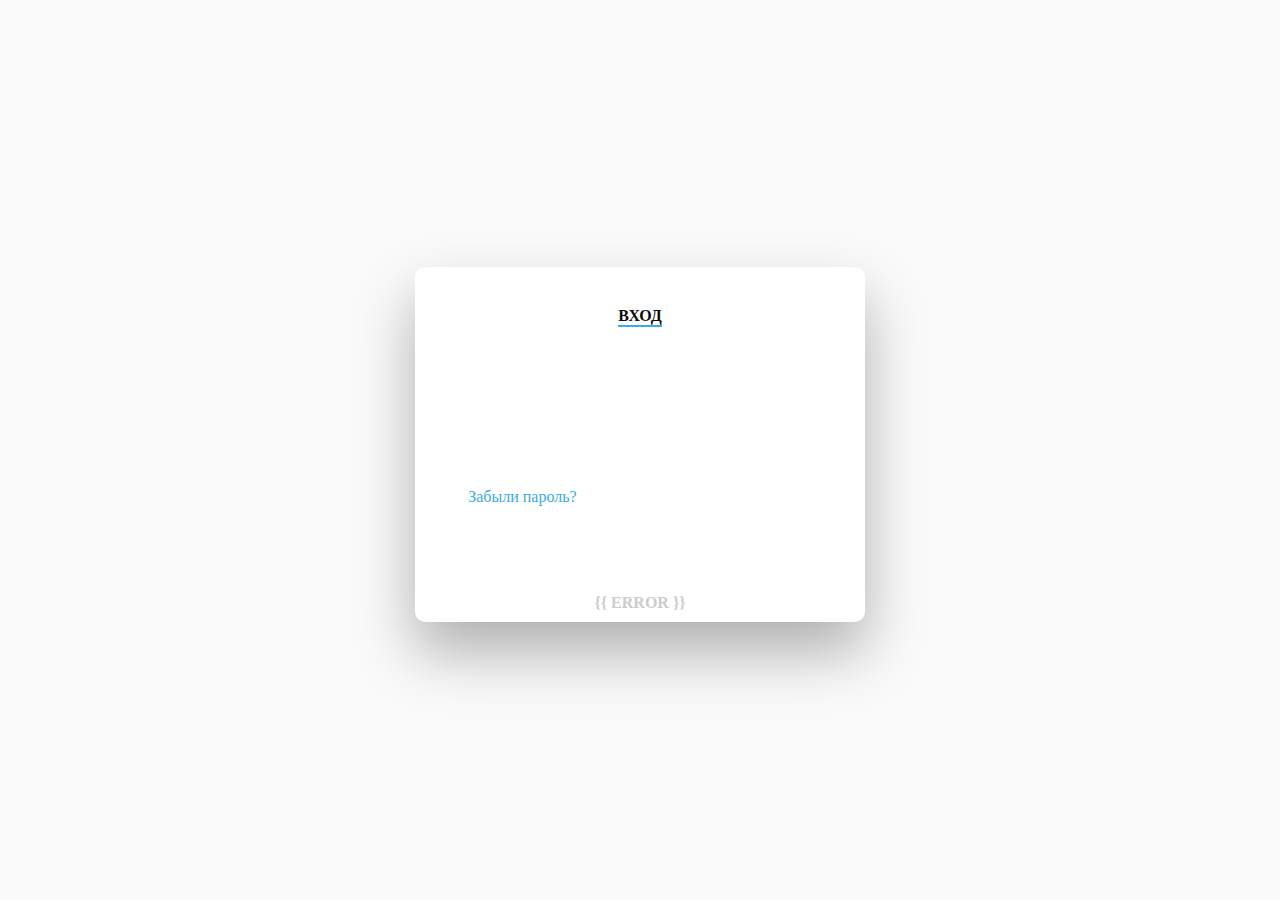
<file: templates/index.html>
<!DOCTYPE html>
<html lang="ru">
<head>
    <meta charset="UTF-8">
    <title>Вход • Smart boat controller</title>
    <link rel="stylesheet" href="/static/style.css">
</head>
<body>
<div class="wrapper fadeInDown">
    <div id="formContent">
        <h2 class="active">Вход</h2>
        <form>
            <input type="text" id="username" class="fadeIn" name="username" placeholder="Email или имя пользователя">
            <input type="password" id="password" class="fadeIn" name="password" placeholder="Пароль">
            <a class="underlineHover" href="#">Забыли пароль?</a>
            <input type="submit" class="fadeIn" value="Войти">
            <h2>{{ error }}</h2>
        </form>
    </div>
</div>
</body>
</html>
</file>
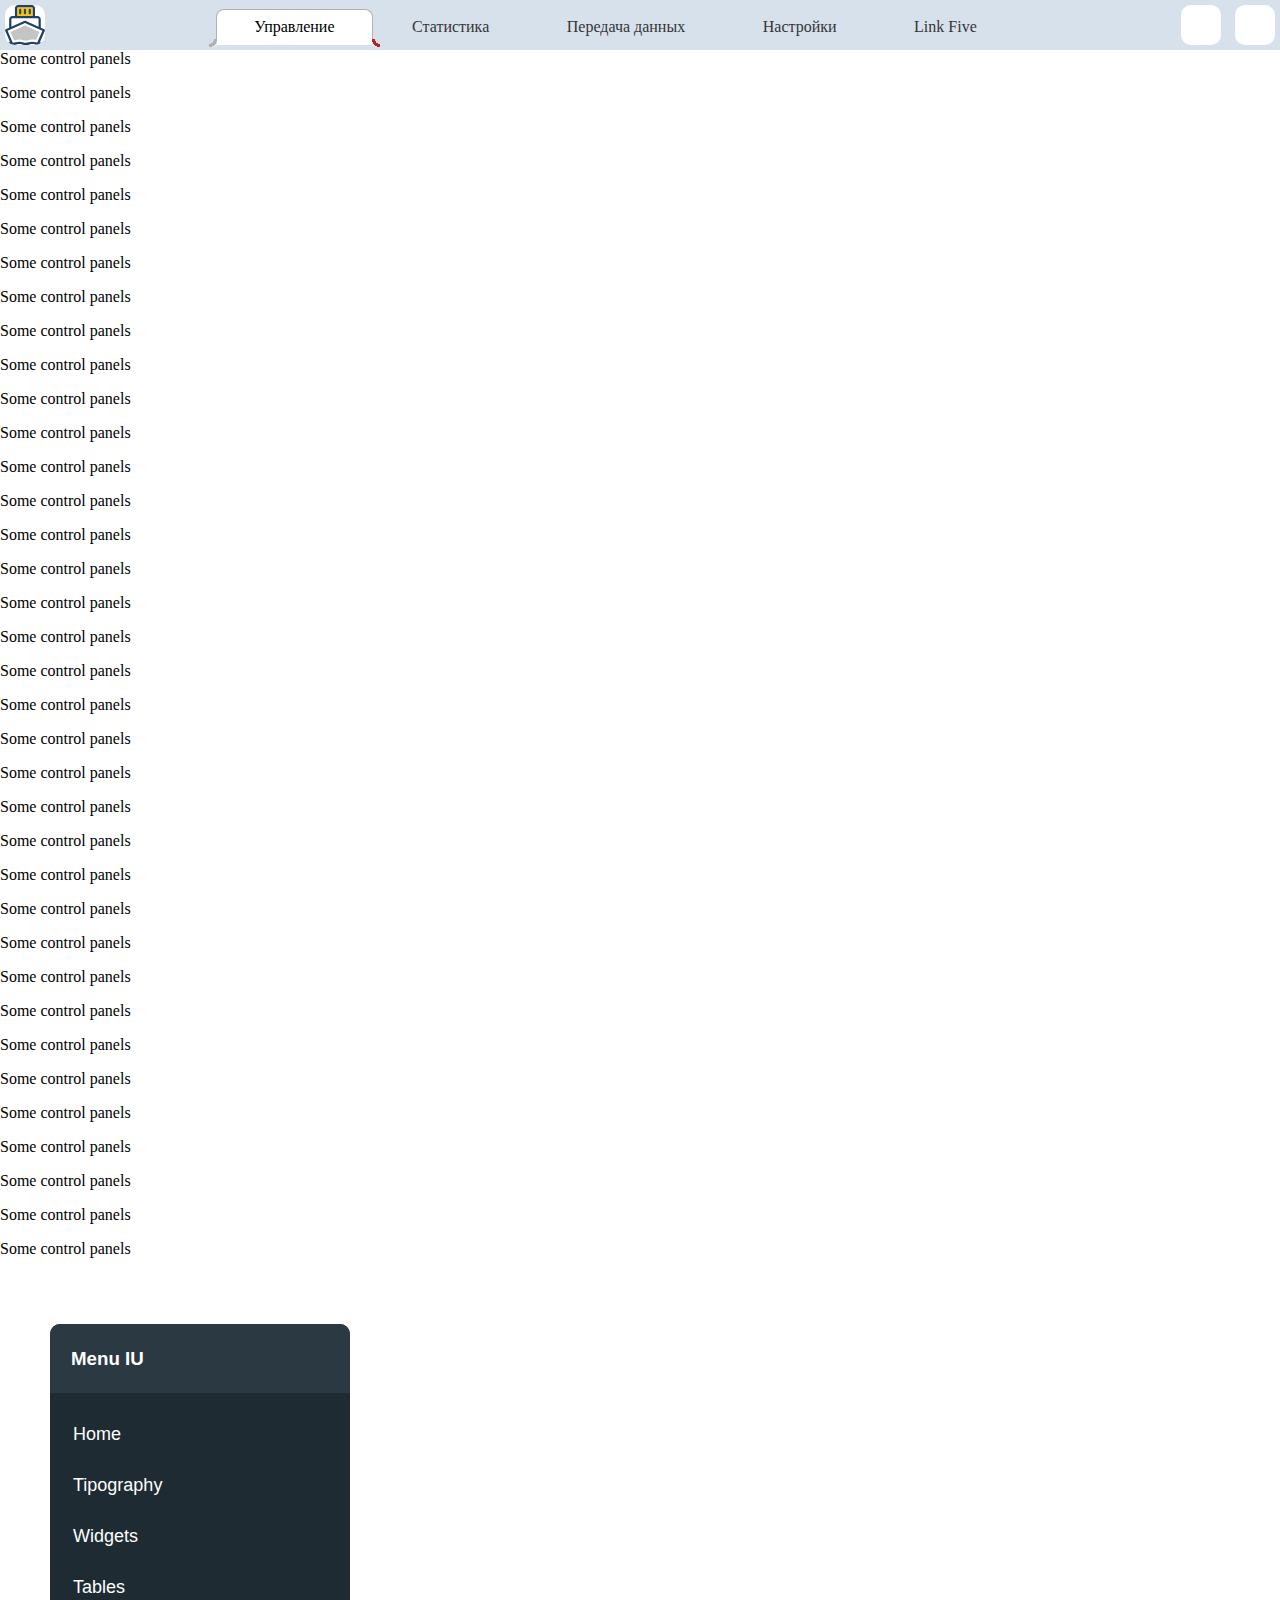
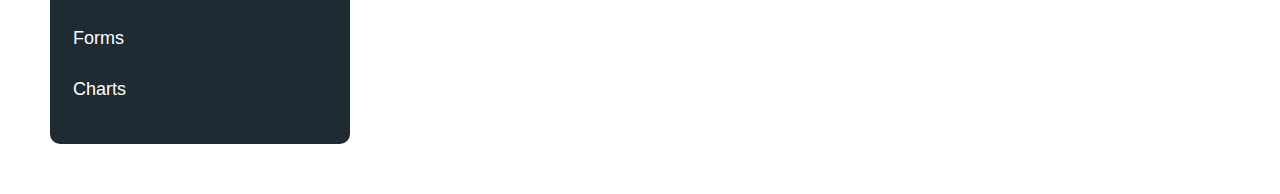
<file: templates/control.html>
<!DOCTYPE html>
<html lang="ru">
<head>
    <meta charset="UTF-8">
    <meta name="author" content="Codeyro">
    <meta name="copyright" content="Все права принадлежат Codeyro">
    <title>Панель управления • Smart boat controller</title>
    <link rel="stylesheet" href="/static/style2.css">
    <link rel="icon" href="/static/favicon.svg" type="image/x-icon">
    <!--<link rel='stylesheet' href='/static/style3.css'>-->
</head>
<body>
<nav>
    <div>
        <img class="logo" src="/static/favicon.svg" alt="">
        <h1><!--Ship model controller--></h1>
    </div>
    <div class="tabs">
        <a href="control.html" class="active">Управление</a>
        <a href="stats.html">Статистика</a>
        <a href="data.html">Передача данных</a>
        <a href="settings.html">Настройки</a>
        <a href="#">Link Five</a>
    </div>
    <div>
        <button></button>
        <button></button>
    </div>

</nav>
<div class="main">
    <p>Some control panels</p>
    <p>Some control panels</p>
    <p>Some control panels</p>
    <p>Some control panels</p>
    <p>Some control panels</p>
    <p>Some control panels</p>
    <p>Some control panels</p>
    <p>Some control panels</p>
    <p>Some control panels</p>
    <p>Some control panels</p>
    <p>Some control panels</p>
    <p>Some control panels</p>
    <p>Some control panels</p>
    <p>Some control panels</p>
    <p>Some control panels</p>
    <p>Some control panels</p>
    <p>Some control panels</p>
    <p>Some control panels</p>
    <p>Some control panels</p>
    <p>Some control panels</p>
    <p>Some control panels</p>
    <p>Some control panels</p>
    <p>Some control panels</p>
    <p>Some control panels</p>
    <p>Some control panels</p>
    <p>Some control panels</p>
    <p>Some control panels</p>
    <p>Some control panels</p>
    <p>Some control panels</p>
    <p>Some control panels</p>
    <p>Some control panels</p>
    <p>Some control panels</p>
    <p>Some control panels</p>
    <p>Some control panels</p>
    <p>Some control panels</p>
    <p>Some control panels</p>
    <p>Some control panels</p>
</div>


<div class="container">
    <div class="card">
        <div class="header">
            <h3>Menu IU <i class="fas fa-angle-down iconM"></i></h3>
        </div>
        <div class="body">
            <ul>
                <li><i class="fas fa-home icon"></i> Home</li>
                <li><i class="fas fa-underline icon"></i> Tipography</li>
                <li><i class="fas fa-boxes icon"></i> Widgets</li>
                <li><i class="fas fa-table icon"></i> Tables</li>
                <li><i class="fab fa-wpforms icon"></i> Forms
                    <ul>
                        <li><i class="fas fa-pencil-alt icon"></i> First form</li>
                        <li><i class="fas fa-paper-plane icon"></i> Second form</li>
                    </ul>
                </li>
                <li><i class="fas fa-chart-pie icon"></i> Charts</li>
            </ul>
        </div>
    </div>
</div>
</body>
</html>
</file>
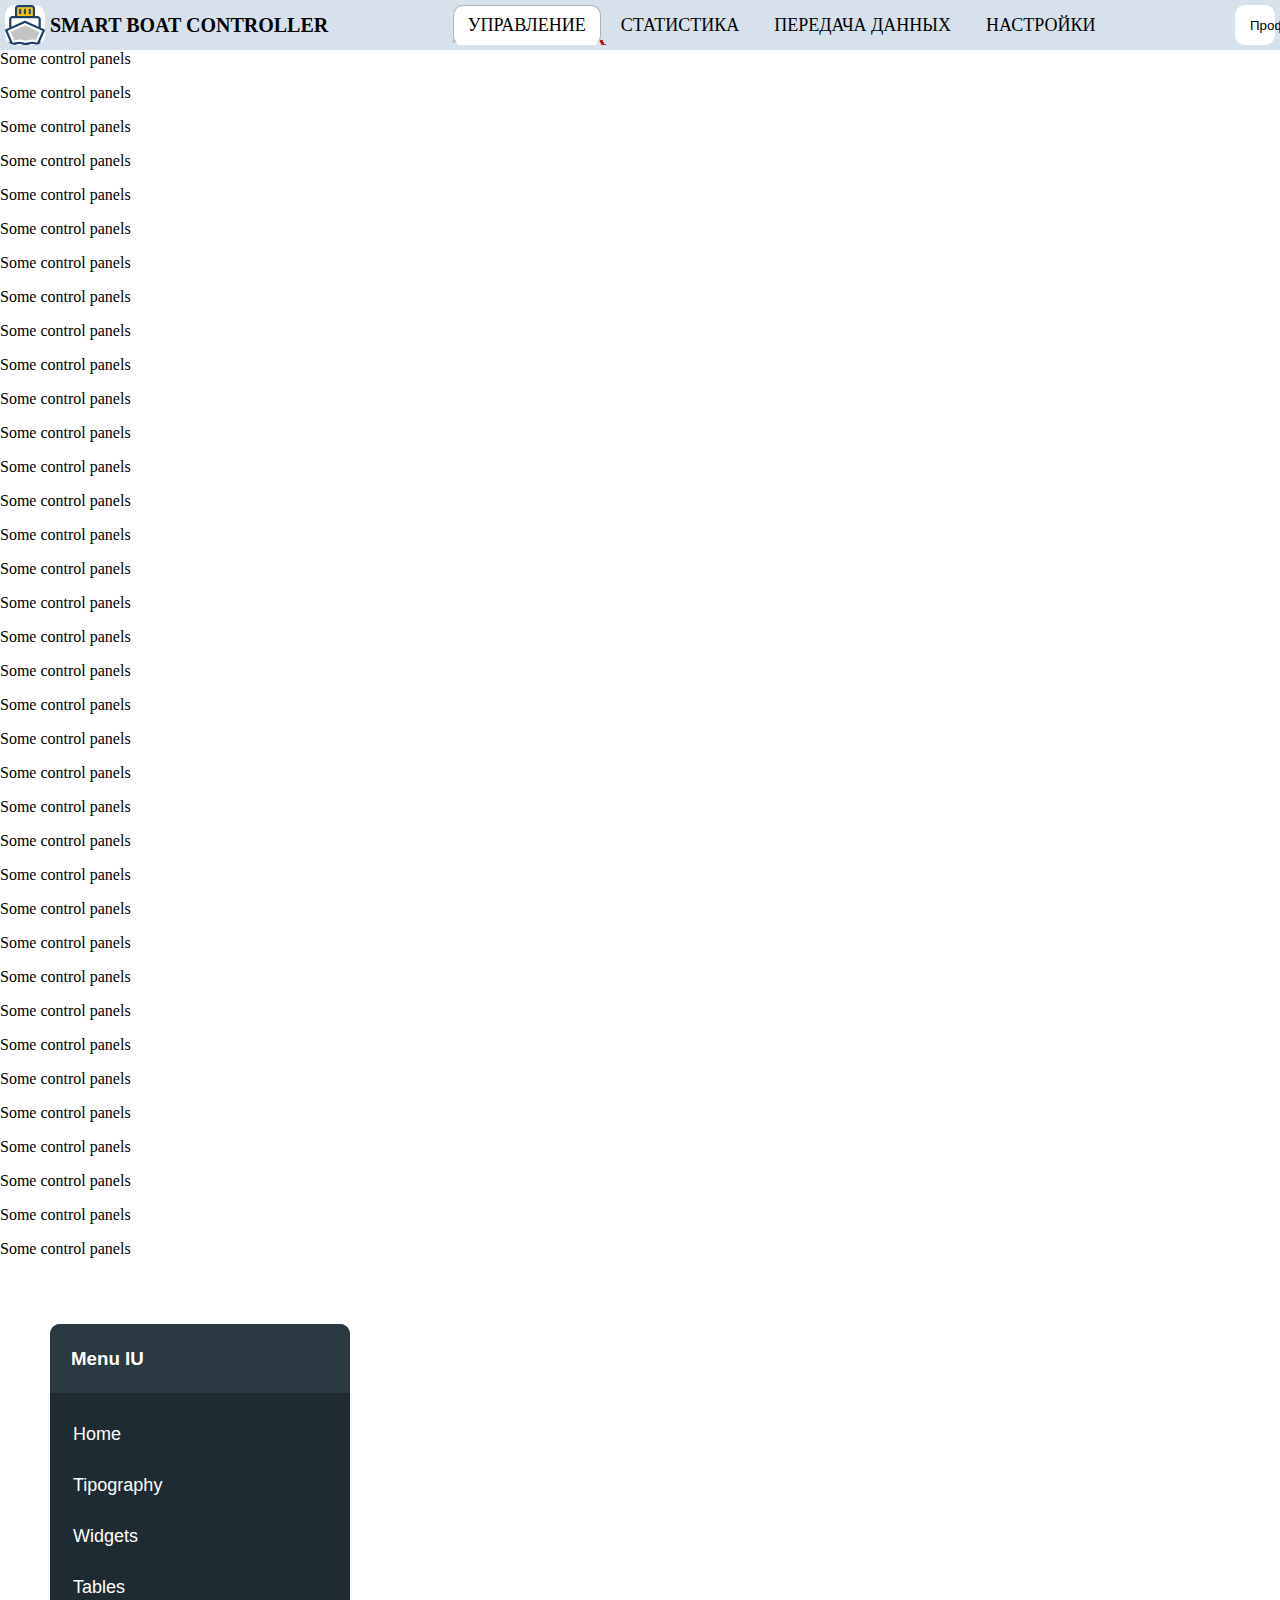
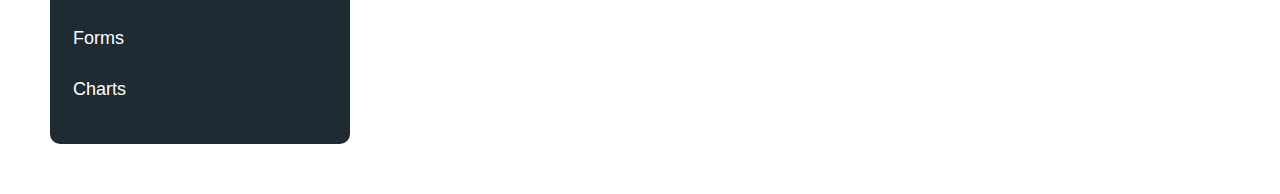
<file: templates/controlPanel.html>
<!DOCTYPE html>
<html lang="ru">
<head>
    <meta charset="UTF-8">
    <meta name="author" content="Codeyro">
    <meta name="copyright" content="Все права принадлежат Codeyro">
    <title>Панель управления • Smart boat controller</title>
    <link rel="stylesheet" href="/static/style2.css">
    <link rel="icon" href="SmartBoatController/static/favicon.svg" type="image/x-icon">
</head>
<body>
<nav>
    <div>
        <img class="logo" src="/static/favicon.svg" alt="">
        <h1>Smart boat controller</h1>
    </div>
    <ul>
        <li><a class="active" href="control.html">Управление</a></li>
        <li><a href="stats.html">Статистика</a></li>
        <li><a href="data.html">Передача данных</a></li>
        <li><a href="settings.html">Настройки</a></li>
    </ul>
    <button>Профиль</button>
</nav>
<div class="main">
    <p>Some control panels</p>
    <p>Some control panels</p>
    <p>Some control panels</p>
    <p>Some control panels</p>
    <p>Some control panels</p>
    <p>Some control panels</p>
    <p>Some control panels</p>
    <p>Some control panels</p>
    <p>Some control panels</p>
    <p>Some control panels</p>
    <p>Some control panels</p>
    <p>Some control panels</p>
    <p>Some control panels</p>
    <p>Some control panels</p>
    <p>Some control panels</p>
    <p>Some control panels</p>
    <p>Some control panels</p>
    <p>Some control panels</p>
    <p>Some control panels</p>
    <p>Some control panels</p>
    <p>Some control panels</p>
    <p>Some control panels</p>
    <p>Some control panels</p>
    <p>Some control panels</p>
    <p>Some control panels</p>
    <p>Some control panels</p>
    <p>Some control panels</p>
    <p>Some control panels</p>
    <p>Some control panels</p>
    <p>Some control panels</p>
    <p>Some control panels</p>
    <p>Some control panels</p>
    <p>Some control panels</p>
    <p>Some control panels</p>
    <p>Some control panels</p>
    <p>Some control panels</p>
    <p>Some control panels</p>
</div>


<div class="container">
    <div class="card">
        <div class="header">
            <h3>Menu IU <i class="fas fa-angle-down iconM"></i></h3>
        </div>
        <div class="body">
            <ul>
                <li><i class="fas fa-home icon"></i> Home</li>
                <li><i class="fas fa-underline icon"></i> Tipography</li>
                <li><i class="fas fa-boxes icon"></i> Widgets</li>
                <li><i class="fas fa-table icon"></i> Tables</li>
                <li><i class="fab fa-wpforms icon"></i> Forms
                    <ul>
                        <li><i class="fas fa-pencil-alt icon"></i> First form</li>
                        <li><i class="fas fa-paper-plane icon"></i> Second form</li>
                    </ul>
                </li>
                <li><i class="fas fa-chart-pie icon"></i> Charts</li>
            </ul>
        </div>
    </div>
</div>


</body>
</html>
</file>
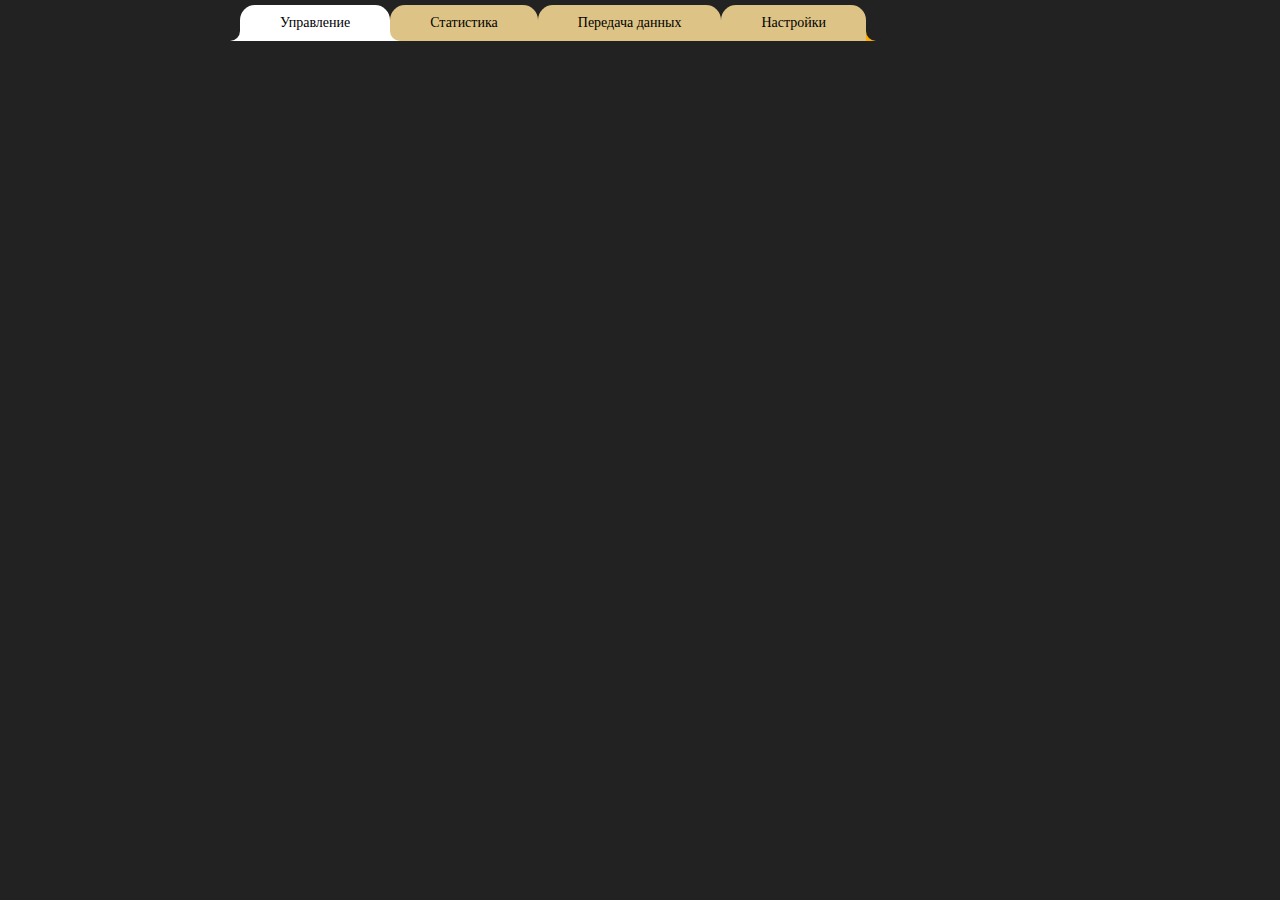
<file: templates/tabs.html>
<!DOCTYPE html>
<html>

<head>
    <meta charset='UTF-8'>
    <title>Round Out Tabs</title>
    <link rel='stylesheet' href='/static/style3.css'>
</head>

<body>
<ul class="tabs">
    <li class="active"><a href="control">Управление</a></li>
    <li><a href="#two">Статистика</a></li>
    <li><a href="#three">Передача данных</a></li>
    <li><a href="#three">Настройки</a></li>
</ul>
</body>
</html>
</file>
<file: static/style.css>
/* Переменные */
:root {
  --loginColor: #39ace1;
  --loginsColor: rgba(95,186,233,0.4);
}

/* Основа */
body {
  background-color: #fafafa;
  font-family: "Hero";
  height: 97vh;
}

a {
  color: var(--loginColor);
  display:inline-block;
  text-decoration: none;
  height: 54px;
  padding: 18px 20px;
  text-align: center;
  font-size: 16px;
  margin: 5px 5px 5px 5px;
  width: 40%;
}

h2 {
  text-align: center;
  font-size: 16px;
  font-weight: 600;
  text-transform: uppercase;
  display:inline-block;
  margin: 40px 8px 10px 8px;
  color: #cccccc;
}



/* Структура */
.wrapper {
  display: flex;
  align-items: center;
  flex-direction: column;
  justify-content: center;
  width: 100%;
  min-height: 100%;
  padding: 20px;
}

#formContent {
  -webkit-border-radius: 10px 10px 10px 10px;
  border-radius: 10px 10px 10px 10px;
  background: #fff;
  padding: 40px;
  width: 90%;
  max-width: 450px;
  position: relative;
  padding: 0px;
  -webkit-box-shadow: 0 30px 60px 0 rgba(0,0,0,0.3);
  box-shadow: 0 30px 60px 0 rgba(0,0,0,0.3);
  text-align: center;
  display: flex;
  flex-direction: column;
  align-items: center;
  justify-content: center;
  margin: 0 auto;
}

/* TABS */
h2.inactive {
  color: #cccccc;
}

h2.active {
  color: #0d0d0d;
  border-bottom: 2px solid var(--loginColor);
}



/* FORM TYPOGRAPHY*/
input[type=button], input[type=submit], input[type=reset]  {
  background-color: var(--loginColor);
  border: none;
  color: white;
  padding: 18px 40px;
  height: 54px;
  text-align: center;
  text-decoration: none;
  display: inline-block;
  text-transform: uppercase;
  font-size: 16px;
  -webkit-box-shadow: 0 10px 30px 0 rgba(95,186,233,0.4);
  box-shadow: 0 10px 30px 0 rgba(95,186,233,0.4);
  -webkit-border-radius: 5px 5px 5px 5px;
  border-radius: 5px 5px 5px 5px;
  margin: 5px 20px 30px 20px;
  -webkit-transition: all 0.3s ease-in-out;
  -moz-transition: all 0.3s ease-in-out;
  -ms-transition: all 0.3s ease-in-out;
  -o-transition: all 0.3s ease-in-out;
  transition: all 0.3s ease-in-out;
  width: 42.5%;
}

input[type=button]:hover, input[type=submit]:hover, input[type=reset]:hover  {
    background-color: #199cс1;
}

input[type=button]:active, input[type=submit]:active, input[type=reset]:active  {
  -moz-transform: scale(0.95);
  -webkit-transform: scale(0.95);
  -o-transform: scale(0.95);
  -ms-transform: scale(0.95);
  transform: scale(0.95);
}

input[type=text], input[type=password] {
  font-family: "Hero";
  background-color: #f6f6f6;
  border: none;
  color: #6f6f6f;
  padding: 15px 25px;
  text-align: left;
  text-decoration: none;
  display: inline-block;
  font-size: 17px;
  margin: 5px;
  height: 54px;
  width: 85%;
  border: 2px solid #f6f6f6;
  -webkit-transition: all 0.5s ease-in-out;
  -moz-transition: all 0.5s ease-in-out;
  -ms-transition: all 0.5s ease-in-out;
  -o-transition: all 0.5s ease-in-out;
  transition: all 0.5s ease-in-out;
  -webkit-border-radius: 5px 5px 5px 5px;
  border-radius: 5px 5px 5px 5px;
}

input[type=text]:focus, input[type=password]:focus {
  background-color: #fff;
  border: 1px solid var(--loginColor);
  -webkit-box-shadow: 0 10px 30px 0 rgba(95,186,233,0.4);
  box-shadow: 0 10px 30px 0 rgba(95,186,233,0.4);
}

input[type=text]:placeholder, input[type=password]:password {
  color: #cccccc;
}



/* ANIMATIONS */

/* Simple CSS3 Fade-in-down Animation */
.fadeInDown {
  -webkit-animation-name: fadeInDown;
  animation-name: fadeInDown;
  -webkit-animation-duration: 1s;
  animation-duration: 1s;
  -webkit-animation-fill-mode: both;
  animation-fill-mode: both;
}

@-webkit-keyframes fadeInDown {
  0% {
    opacity: 0;
    -webkit-transform: translate3d(0, -100%, 0);
    transform: translate3d(0, -100%, 0);
  }
  100% {
    opacity: 1;
    -webkit-transform: none;
    transform: none;
  }
}

@keyframes fadeInDown {
  0% {
    opacity: 0;
    -webkit-transform: translate3d(0, -100%, 0);
    transform: translate3d(0, -100%, 0);
  }
  100% {
    opacity: 1;
    -webkit-transform: none;
    transform: none;
  }
}

/* Simple CSS3 Fade-in Animation */
@-webkit-keyframes fadeIn { from { opacity:0; } to { opacity:1; } }
@-moz-keyframes fadeIn { from { opacity:0; } to { opacity:1; } }
@keyframes fadeIn { from { opacity:0; } to { opacity:1; } }

.fadeIn {
  opacity:0;
  -webkit-animation:fadeIn ease-in 1;
  -moz-animation:fadeIn ease-in 1;
  animation:fadeIn ease-in 1;

  -webkit-animation-fill-mode:forwards;
  -moz-animation-fill-mode:forwards;
  animation-fill-mode:forwards;

  -webkit-animation-duration:1s;
  -moz-animation-duration:1s;
  animation-duration:1s;
}

/* Simple CSS3 Fade-in Animation */
.underlineHover:after {
  display: block;
  left: 0;
  bottom: -10px;
  width: 0;
  height: 2px;
  background-color: var(--loginColor);
  content: "";
  transition: width 0.2s;
}

.underlineHover:hover {
  color: #0d0d0d;
}

.underlineHover:hover:after{
  width: 100%;
}

/* OTHERS */
*:focus {
    outline: none;
}

* {
  box-sizing: border-box;
}
</file>
<file: static/style2.css>
/* Переменные */
:root {
  --navHeight: 40;
}

/* Тело сайта */
body {
    font-family: "Hero";
    background-color: #ffffff;
    margin: 0px;
}

body::-webkit-scrollbar {
    width: 0px;
}


/* Панель навигации */
nav {
    width: 100%;
    background-color: #d7e1ec;
    overflow: auto;
    position: fixed;
    top: 0;
    display: flex;
    justify-content: space-between;

}

nav ul {
    list-style: none;
    margin: 0;
    padding: 0;
    overflow: hidden;
    margin: 5px;
    height: 40px;
}

nav li {
    display: inline;
    float: left;
    border-right: 5px solid #0000;
}

nav li:last-child {
    border-right: none;
}

nav ul a {
    display: block;
    color: #000000;
    text-align: center;
    padding: 9px;
    padding-left: 14px;
    padding-right: 14px;
    font-size: 18px;
    text-decoration: none;
    text-transform: uppercase;
    border-radius: 10px;
    transition: 0.2s; /* Время перехода */
}

nav ul a:hover:not(active) {
    background-color: #eff3f3;
}

nav ul a.active {
    background-color: white;
}

nav h1 {
    float: left;
    color: #000000;
    text-align: center;
    margin: 5px;
    margin-left: 0px;
    text-align: center;
    text-decoration: none;
    font-size: 20px;
    height: 40px;
    line-height: 40px;
    text-transform: uppercase;
}

nav img.logo {
    float: left;
    height: 40px;
    weight: 40px;
    margin: 5px;
    border: none;
    border-radius: 10px;
    background-color: #ffffff;
}

nav button {
    margin: 5px;
    border: none;
    border-radius: 10px;
    height: 40px;
    width: 40px;
    background-color: #ffffff;
    padding-left: 15px;
    padding-right: 15px;
}

@media screen and (max-width: 1000px) {
  nav h1 {
    width: 0px;
    }
}


/* Основной раздел */
.main {
    background-color: white;
}








.tabs {
  width: 800px;
  margin: auto;
  display: flex;
  justify-content: space-evenly;
}

nav a {
  flex-grow: 1;
  text-align: center;
  color: #353535;
  text-decoration: none;
  padding: 8px;
  border: 1px solid transparent;
  margin-bottom: -3px;
  border-top-left-radius: 8px;
  border-top-right-radius: 8px;
}

nav a.active {
  border-color: #b1b1b1;
  border-bottom-color: #ffffff;
  position: relative;
  background: #ffffff;
  color: #000000;
}
nav a.active:before, nav a.active:after {
  content: "";
  position: absolute;
  bottom: -3px;
  left: -8px;
  width: 8px;
  height: 8px;
  background: green;
  background-image: radial-gradient(circle at 0 0, #d5dfea 0 5px, #b0b0b0 0 8px, #e6e6e6 0);
}
nav a.active:after {
  left: auto;
  right: -8px;
  background-image: radial-gradient(circle at 8px 0, #d5dfea 0 5px, #b02627 0 8px, #e6e6e6 0);
}









@import url('https://fonts.googleapis.com/css?family=Roboto');

.container{
  padding: 50px;
}

.card{
  width: 300px;
  height: 420px;
  background-color: #1E2B32;
  border-radius: 10px 10px;
}

.header{
  border-radius: 10px 10px 0px 0px;
  padding: 5px;
  background-color: #2A3942;
}

h3{
  color: #FFFFFF;
  font-family: 'Roboto', sans-serif;
  margin-left: 1rem;
}

.iconM{
  font-size: 18px;
  margin-left: 170px;
  color: #2f89fc;
}

.icon{
  margin-right: 8px;
}

.body li{
  transition: 1s all;
  font-family: 'Roboto', sans-serif;
  font-size: 18px;
  padding: 15px;
  margin-left: -40px;
  margin-top: 0px;
  color: #fff;
  list-style: none;
  display: block;
  border-top-right-radius: 10px 10px;
  border-bottom-right-radius: 10px 10px;
}

li:hover{
  transition: 1s all;
  color: #2f89fc;
  background-color: rgba(42, 56, 65, 0.82);
  border-top-right-radius: 10px 10px;
  border-bottom-right-radius: 10px 10px;
  cursor: pointer;
}

.body > li{
  float: left;
}

.body li ul{
  background: #1E2B32;
  margin-left: 280px;
  margin-top: -38px;
  display: none;
  position: absolute;
  border-top-right-radius: 15px 15px;
  border-bottom-right-radius: 15px 15px;
}

.body li:hover > ul{
  display: block;
  cursor: pointer;
}
</file>
<file: static/style3.css>
/*
	 CSS-Tricks Example
	 by Chris Coyier
	 http://css-tricks.com
*/
body {
    background: #222;
}

#content {
    background: white;
    min-height: 400px;
}

.tabs {
    list-style: none;
    margin: 5px auto 0;
    width: 800px;
}
.tabs li {
/* Makes a horizontal row */
    float: left;

    /* So the psueudo elements can be
       abs. positioned inside */
    position: relative;
}
.tabs a {
/* Make them block level
   and only as wide as they need */
    float: left;
    padding: 10px 40px;
    text-decoration: none;

    /* Default colors */
    color: black;
    background: #ddc385;

    /* Only round the top corners */
    -webkit-border-top-left-radius: 15px;
    -webkit-border-top-right-radius: 15px;
    -moz-border-radius-topleft: 15px;
    -moz-border-radius-topright: 15px;
    border-top-left-radius: 15px;
    border-top-right-radius: 15px;
}
.tabs .active {
/* Highest, active tab is on top */
    z-index: 3;
}
.tabs .active a {
/* Colors when tab is active */
    background: white;
    color: black;
}
.tabs li:before, .tabs li:after,
.tabs li a:before, .tabs li a:after {
/* All pseudo elements are
   abs. positioned and on bottom */
    position: absolute;
    bottom: 0;
}
/* Only the first, last, and active
   tabs need pseudo elements at all */
.tabs li:last-child:after,   .tabs li:last-child a:after,
.tabs li:first-child:before, .tabs li:first-child a:before,
.tabs .active:after,   .tabs .active:before,
.tabs .active a:after, .tabs .active a:before {
    content: "";
}
.tabs .active:before, .tabs .active:after {
    background: white;

    /* Squares below circles */
    z-index: 1;
}
/* Squares */
.tabs li:before, .tabs li:after {
    background: #ffae00;
    width: 10px;
    height: 10px;
}
.tabs li:before {
    left: -10px;
}
.tabs li:after {
    right: -10px;
}
/* Circles */
.tabs li a:after, .tabs li a:before {
    width: 20px;
    height: 20px;
    /* Circles are circular */
    -webkit-border-radius: 10px;
    -moz-border-radius:    10px;
    border-radius:         10px;
    background: #222;

    /* Circles over squares */
    z-index: 2;
}
.tabs .active a:after, .tabs .active a:before {
    background: #ddc385;
}
/* First and last tabs have different
   outside color needs */
.tabs li:first-child.active a:before,
.tabs li:last-child.active a:after {
    background: #222;
}
.tabs li a:before {
    left: -20px;
}
.tabs li a:after {
    right: -20px;
}

* { margin: 0; padding: 0; }
body { font: 14px Georgia, serif; }

h1 {
    width: 660px;
    margin: 0 auto;
    padding: 20px 0;
    color: #222;
}

.group:before,
.group:after {
    content: "";
    display: table;
}
.group:after {
    clear: both;
}
.group {
    zoom: 1;
}
</file>
